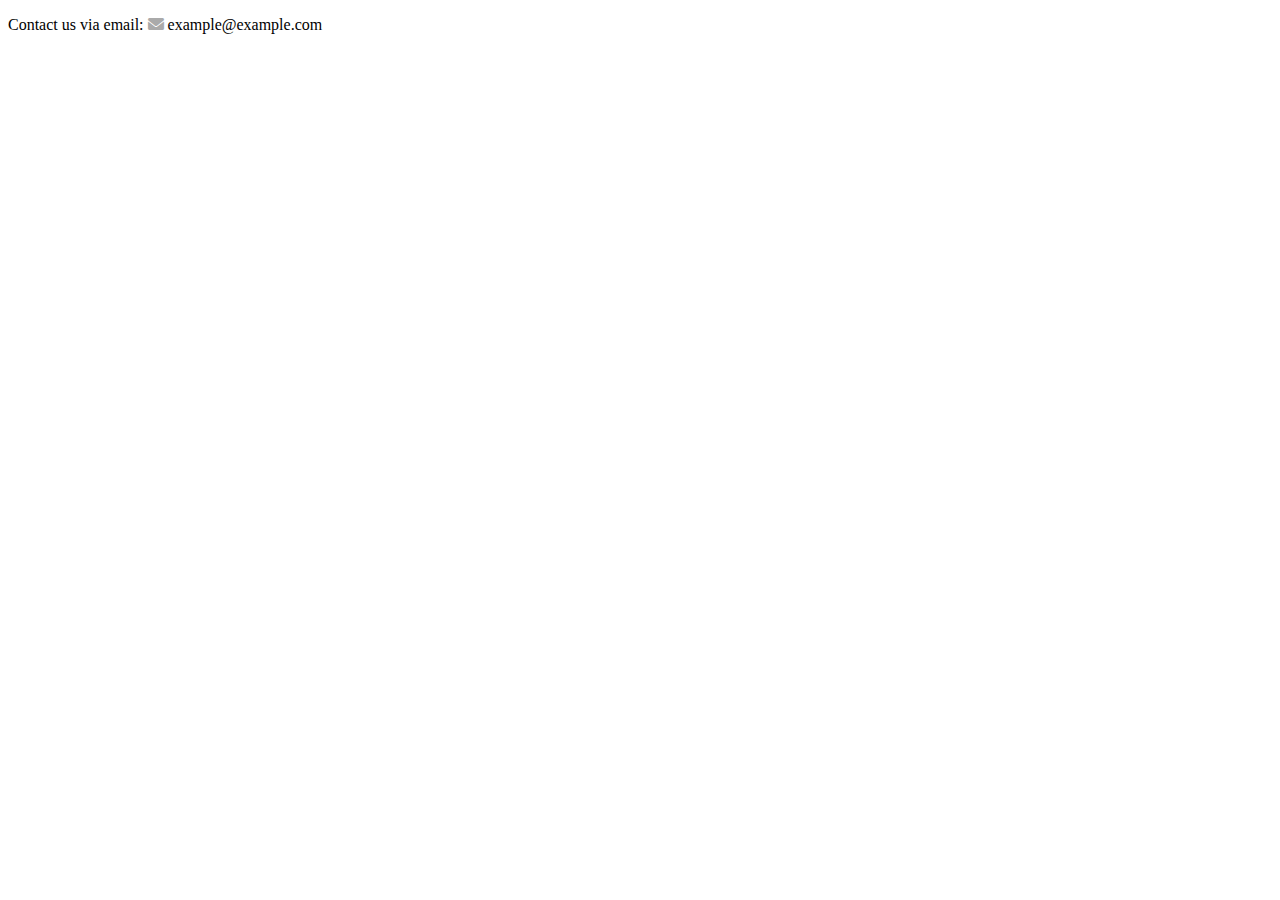
<file: assets/webfonts/Testing.html>
<!DOCTYPE html>
<html>
<head>
  <!-- Add Font Awesome CSS -->
  <link rel="stylesheet" href="https://cdnjs.cloudflare.com/ajax/libs/font-awesome/6.0.0-beta3/css/all.min.css">
  <style>
    .email-icon {
      color: #AAAAAA; /* Light gray color */
    }
  </style>
</head>
<body>
  <p>Contact us via email: <i class="fas fa-envelope email-icon"></i> example@example.com</p>
</body>
</html>
</file>
